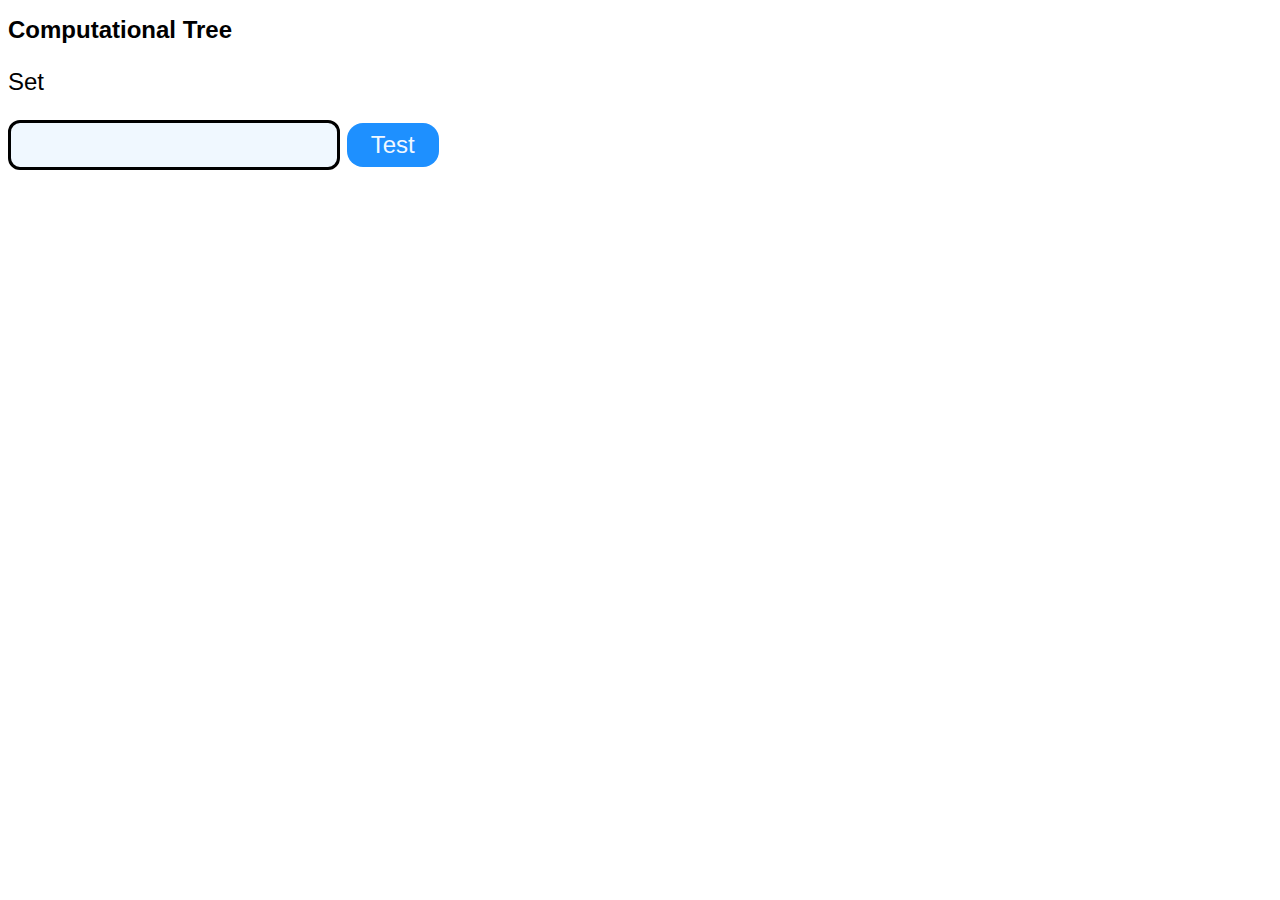
<file: computationalTree/index.html>
<!DOCTYPE html>
<html lang="en">
<head>
    <meta charset="UTF-8">
    <meta name="viewport" content="width=device-width, initial-scale=1.0">
    <title>Document</title>
    <style>
        *{
            font-family: Arial, Helvetica, sans-serif;
            font-size: 24px;
        }
        input{
            border-radius: 12px;
            padding: 8px;
            border: solid;
            background-color:aliceblue;
        }
        button{
            padding: 8px 24px;
            border-radius: 16px;
            cursor: pointer;
            color: aliceblue;
            background-color: dodgerblue;
            border: none;
        } button:hover{
            opacity: 0.9;
        }
    </style>
</head>
<body>
    <h1>Computational Tree</h1>
    
    <p>Set</p>
    <input type="text" id="inputString">
    <button onclick="test()">Test</button>
    <p id="initial"></p>
    <p id="final"></p>
    <p id="result"></p>
    <script src="./compTree2.js"></script> 
</body>
</html>
</file>
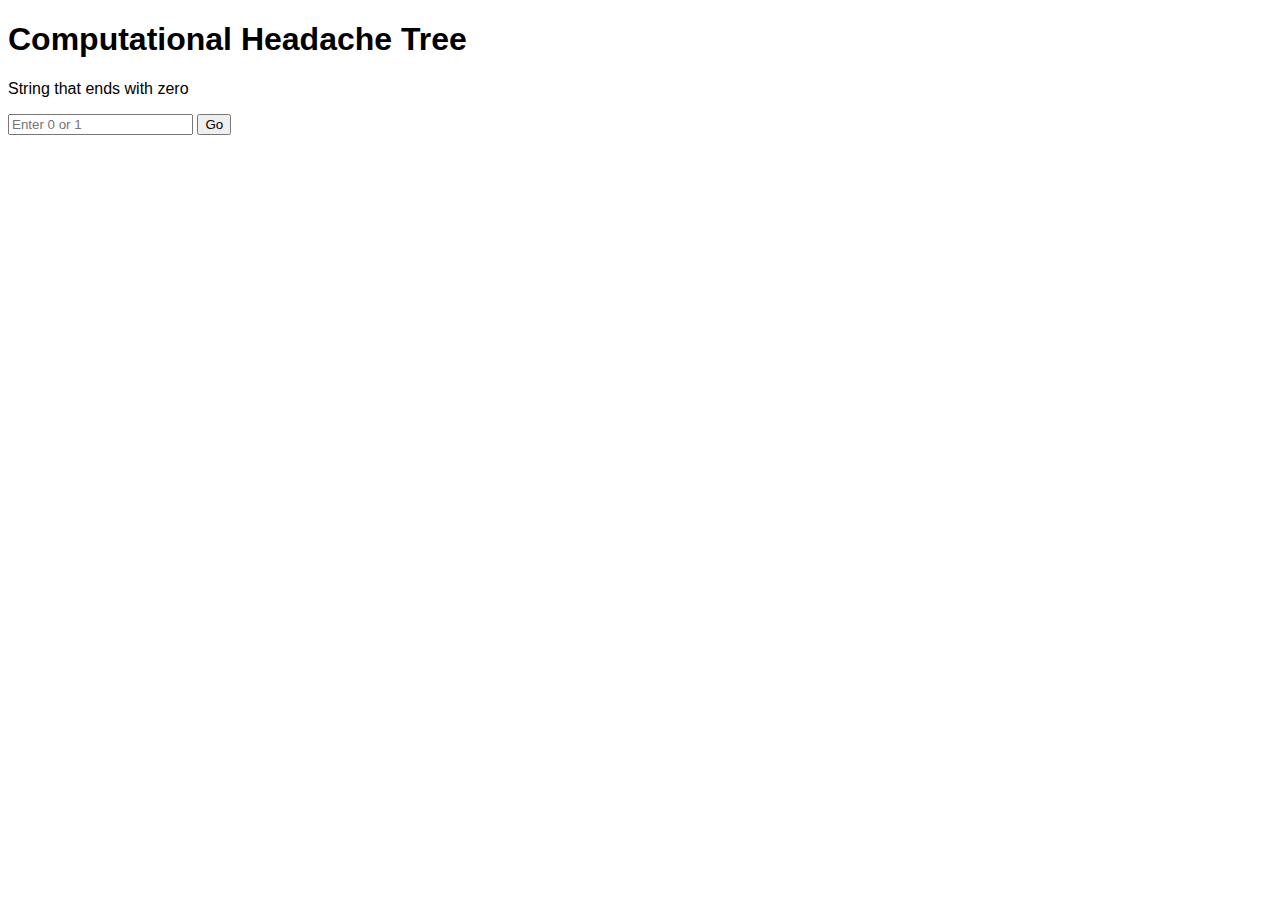
<file: File/index.html>
<!DOCTYPE html>
<html lang="en">
<head>
    <meta charset="UTF-8">
    <meta name="viewport" content="width=device-width, initial-scale=1.0">
    <title>Computational Tree</title>
    <link rel="stylesheet" href="./style.css">
    <script src="https://d3js.org/d3.v7.min.js"></script>
</head>
<body>
    <h1>Computational Headache Tree</h1>
    <p>String that ends with zero</p>
    <input type="text" id="inputString" placeholder="Enter 0 or 1">
    <button onclick="test()">Go</button>
    <p id="result"></p>
    <div id="tree"></div>

    <script src="./index.js"></script>
</body>
</html>
</file>
<file: File/style.css>
*{
    font-family: Arial, Helvetica, sans-serif;
}

.node circle {
    fill: rgb(143, 189, 234); 
}

.node text {
    font: 15px arial;
    font-weight: bold;
}

.link {
    fill: none;
    stroke: #ccc;
    stroke-width: 2px;
}
</file>
